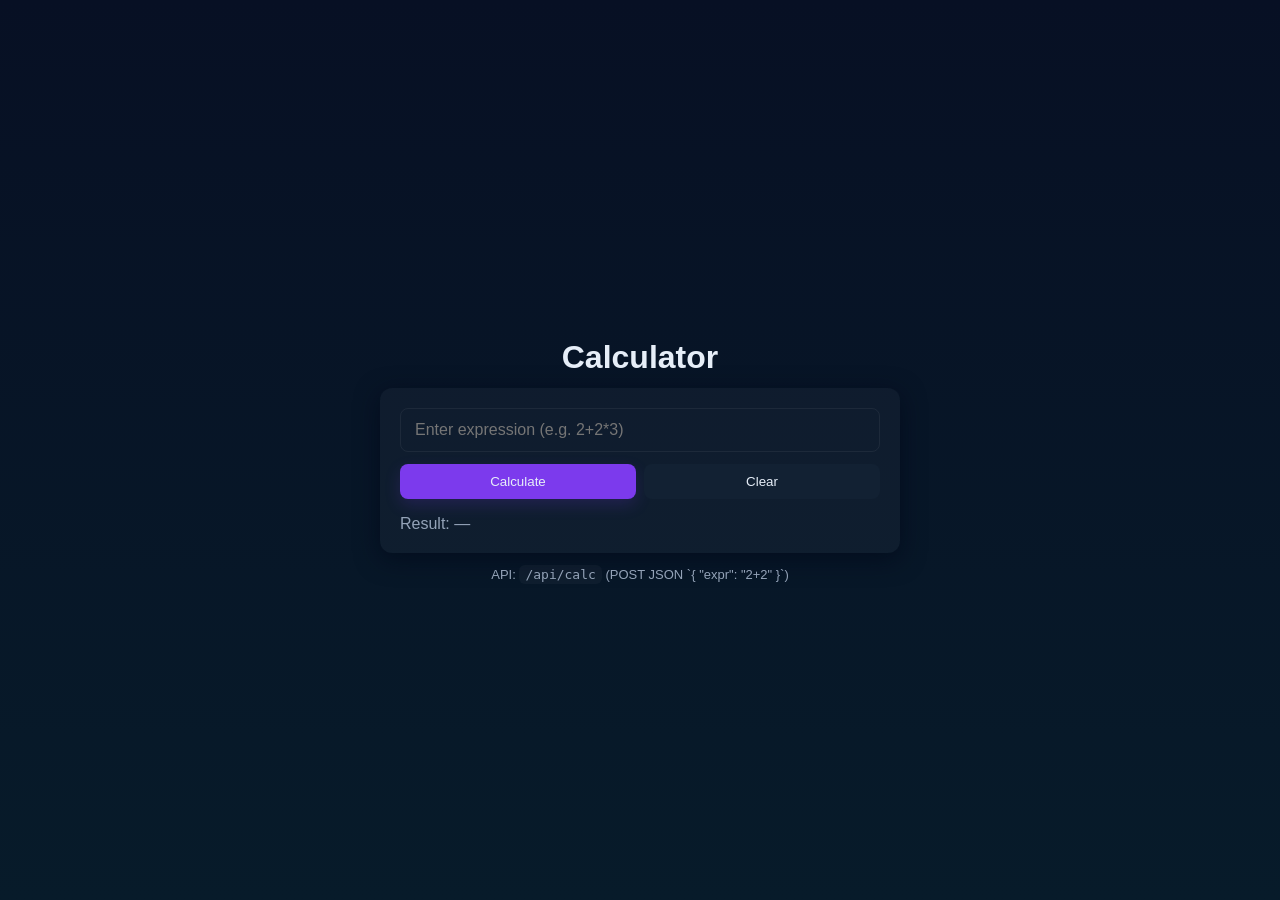
<file: static/index.html>
<!doctype html>
<html lang="en">
  <head>
    <meta charset="utf-8" />
    <meta name="viewport" content="width=device-width,initial-scale=1" />
    <title>Calculator</title>
    <link rel="stylesheet" href="/static/style.css" />
  </head>
  <body>
    <main class="container">
      <h1>Calculator</h1>
      <div class="card">
        <input id="expr" class="input" placeholder="Enter expression (e.g. 2+2*3)" />
        <div class="row">
          <button id="calcBtn" class="btn primary">Calculate</button>
          <button id="clearBtn" class="btn">Clear</button>
        </div>
        <div id="result" class="result">Result: —</div>
      </div>
      <footer class="footer">API: <code>/api/calc</code> (POST JSON `{ "expr": "2+2" }`)</footer>
    </main>
    <script src="/static/app.js"></script>
  </body>
</html>
</file>
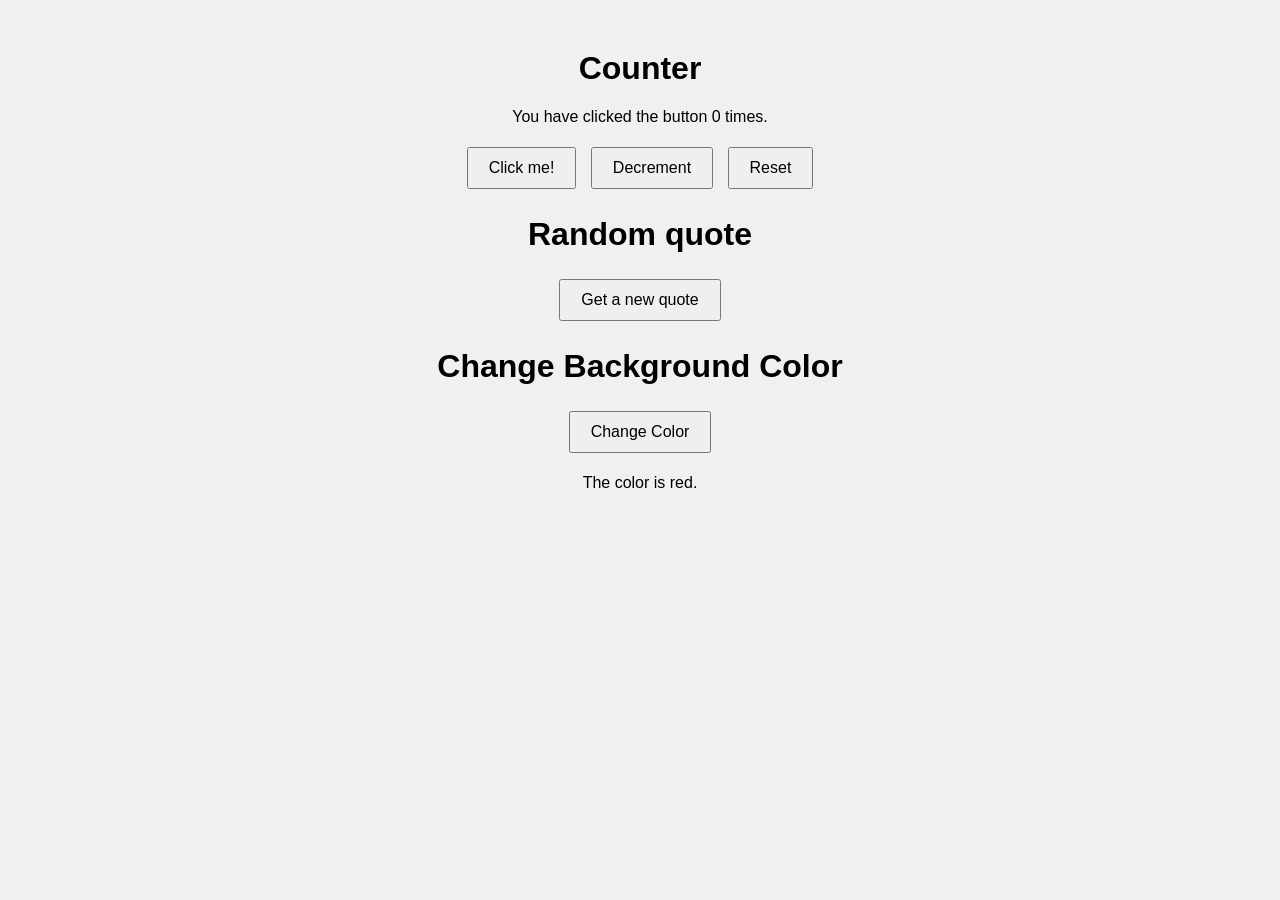
<file: counter.html>
<!DOCTYPE html>
<html lang="en">
<head>
    <meta charset="UTF-8">
    <meta name="viewport" content="width=device-width, initial-scale=1.0">
    <title>Counter</title>
</head>
<body>
    <h1>Counter</h1>
    <p>You have clicked the button <span id="count">0</span> times.</p>
    <button id="increment">Click me!</button>
    <button id="decrement">Decrement</button>
    <button id="reset">Reset</button>

    <h1>Random quote</h1>
    <button id="new-quote">Get a new quote</button>
    <p id="quote"></p>

    <h1>Change Background Color</h1>
    <button id="change-color">Change Color</button>
    <p id="color-text">The color is <span id="current-color">red</span>.</p>

    <style>
        body {
            font-family: Arial, sans-serif;
            text-align: center;
            margin-top: 50px;
            background-color: #f0f0f0;
        }
        button {
            padding: 10px 20px;
            font-size: 16px;
            margin: 5px;
        }
        #quote {
            font-style: italic;
            margin-top: 20px;
        }           
    </style>

    <script>
        let count = 0;
        let colors = ['red', 'green', 'blue', 'orange', 'purple'];
        const incrementButton = document.getElementById('increment');
        const decrementButton = document.getElementById('decrement');
        const resetButton = document.getElementById('reset');
        const countElement = document.getElementById('count');
        const changeColorButton = document.getElementById('change-color');
        const colorTextElement = document.getElementById('color-text');
        const currentColorElement = document.getElementById('current-color');
        const newQuoteButton = document.getElementById('new-quote');
        incrementButton.addEventListener('click', () => {
            count++;
            countElement.textContent = count;
        });

        decrementButton.addEventListener('click', () => {
            count--;
            countElement.textContent = count;
        });

        resetButton.addEventListener('click', () => {
            count = 0;
            countElement.textContent = count;
        });

        changeColorButton.addEventListener('click', () => {
            const Color = colors[Math.floor(Math.random() * colors.length)];
            currentColorElement.textContent = Color;
            document.body.style.backgroundColor = Color;
        });

        newQuoteButton.addEventListener('click', () => {
            const quotes = [
                "The only way to do great work is to love what you do.",
                "Innovation distinguishes between a leader and a follower.",
                "Your time is limited, don't waste it living someone else's life."
            ];
            const randomQuote = quotes[Math.floor(Math.random() * quotes.length)];
            document.getElementById('quote').textContent = randomQuote;
        });
    </script>
</body>
</html>
</file>
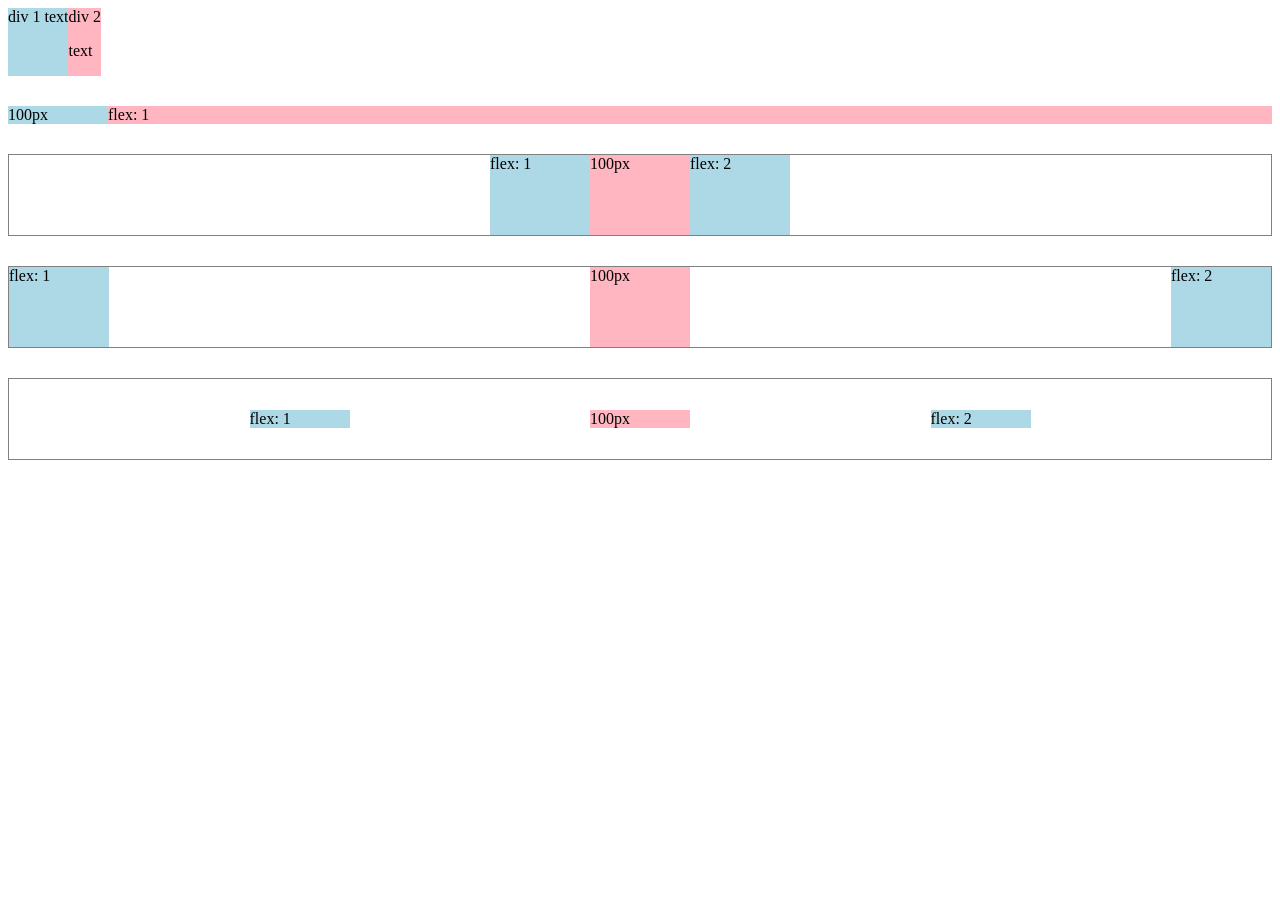
<file: flexbox.html>
<!DOCTYPE html>
<html>
    <head>
        <title>Flexbox</title>
    </head>
    <body>
        <div style="
            display: flex;
            flex-direction: row;
            ">
            <div style="
                background-color:lightblue;
                ">div 1 text</div>
            <div style="
                background-color:lightpink;
                ">div 2
                <p>text</p></div>
        </div>

        <div style="
            margin-top: 30px;
            display: flex;
            flex-direction: row;
            ">
            <div style="
                background-color:lightblue;
                width: 100px;
                ">100px</div>
            <div style="
                background-color:lightpink;
                flex: 1;
                ">flex: 1</div>
        </div>

        <div style="
            margin-top: 30px;
            display: flex;
            flex-direction: row;
            justify-content: center;
            border-color: gray;
            border-width: 1px;
            border-style: solid;
            height: 80px;
           ">
           <div style="
                background-color:lightblue;
                width: 100px;
                ">flex: 1</div>
            <div style="
                background-color:lightpink;
                width: 100px;
                ">100px</div>
            <div style="
                background-color:lightblue;
                width: 100px;
                ">flex: 2</div>
        </div>

        <div style="
            margin-top: 30px;
            display: flex;
            flex-direction: row;
            justify-content: space-between;
            border-color: gray;
            border-width: 1px;
            border-style: solid;
            height: 80px;
           ">
           <div style="
                background-color:lightblue;
                width: 100px;
                ">flex: 1</div>
            <div style="
                background-color:lightpink;
                width: 100px;
                ">100px</div>
            <div style="
                background-color:lightblue;
                width: 100px;
                ">flex: 2</div>
        </div>
        
        <div style="
            margin-top: 30px;
            display: flex;
            flex-direction: row;
            justify-content: space-evenly;
            align-items: center;
            border-color: gray;
            border-width: 1px;
            border-style: solid;
            height: 80px;
           ">
           <div style="
                background-color:lightblue;
                width: 100px;
                ">flex: 1</div>
            <div style="
                background-color:lightpink;
                width: 100px;
                ">100px</div>
            <div style="
                background-color:lightblue;
                width: 100px;
                ">flex: 2</div>
        </div>       
    </body>
</html>
</file>
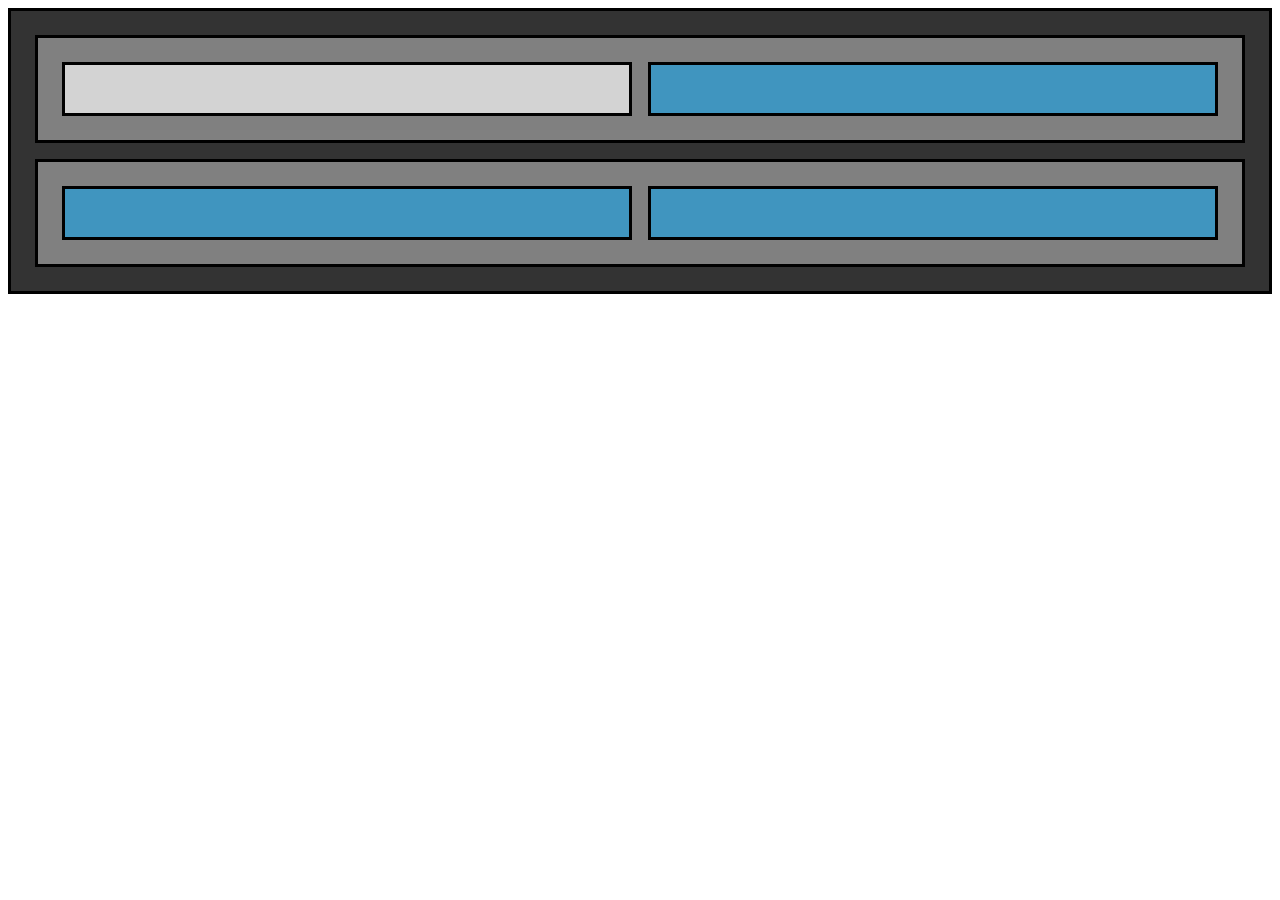
<file: index1.html>
<!DOCTYPE html>
<html lang="en">
  <head>
    <title>DOM Traversal</title>
    <style>
      body {
        margin: 0;
      }

      div {
        display: flex;
        margin: .5rem;
        padding: 1rem;
        border: 3px solid black;
        min-height: 1rem;
        flex-grow: 1;
      }

      .grandparent {
        background-color: hsl(0, 50%, 50%);
        flex-direction: column;
      }

      .parent {
        background-color: hsl(100, 50%, 50%);
      }

      .child {
        background-color: hsl(200, 50%, 50%);
      }
    </style>
    <script src="script1.js" defer></script>
  </head>
  <body>
    <div class="grandparent" id="grandparent-id">
      <div class="parent">
        <div class="child"></div>
        <div class="child"></div>
      </div>
      <div class="parent">
        <div class="child"></div>
        <div class="child"></div>
      </div>
    </div>
</html>
</file>
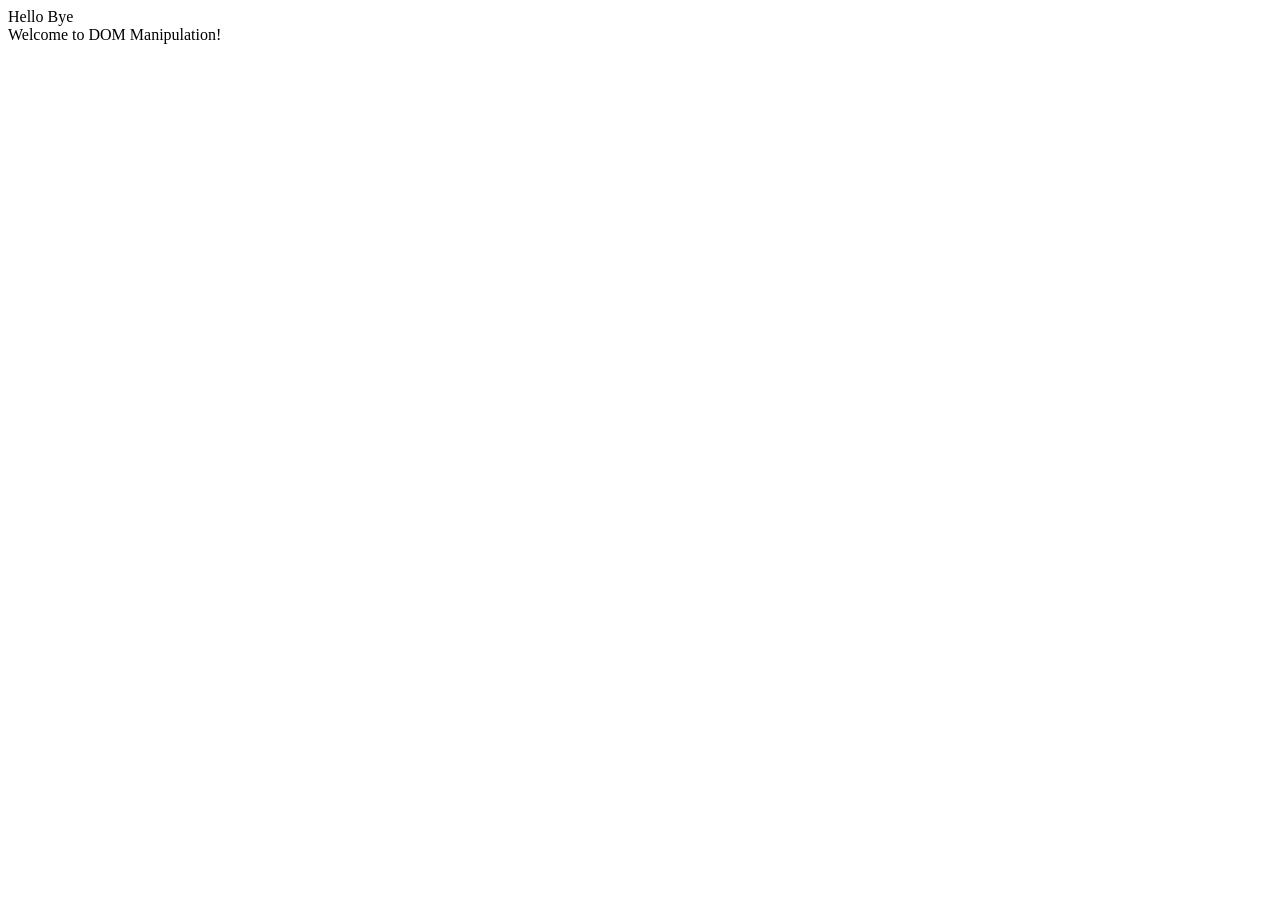
<file: script.html>
<!DOCTYPE html>
<html lang="en">
<head>
  <title>DOM Manipulation</title>
  <script src="script.js" defer></script>
</head>
<body>
  <div>
    <span>Hello</span>
    <span>Bye</span>
  </div>
</body>
</html>
</file>
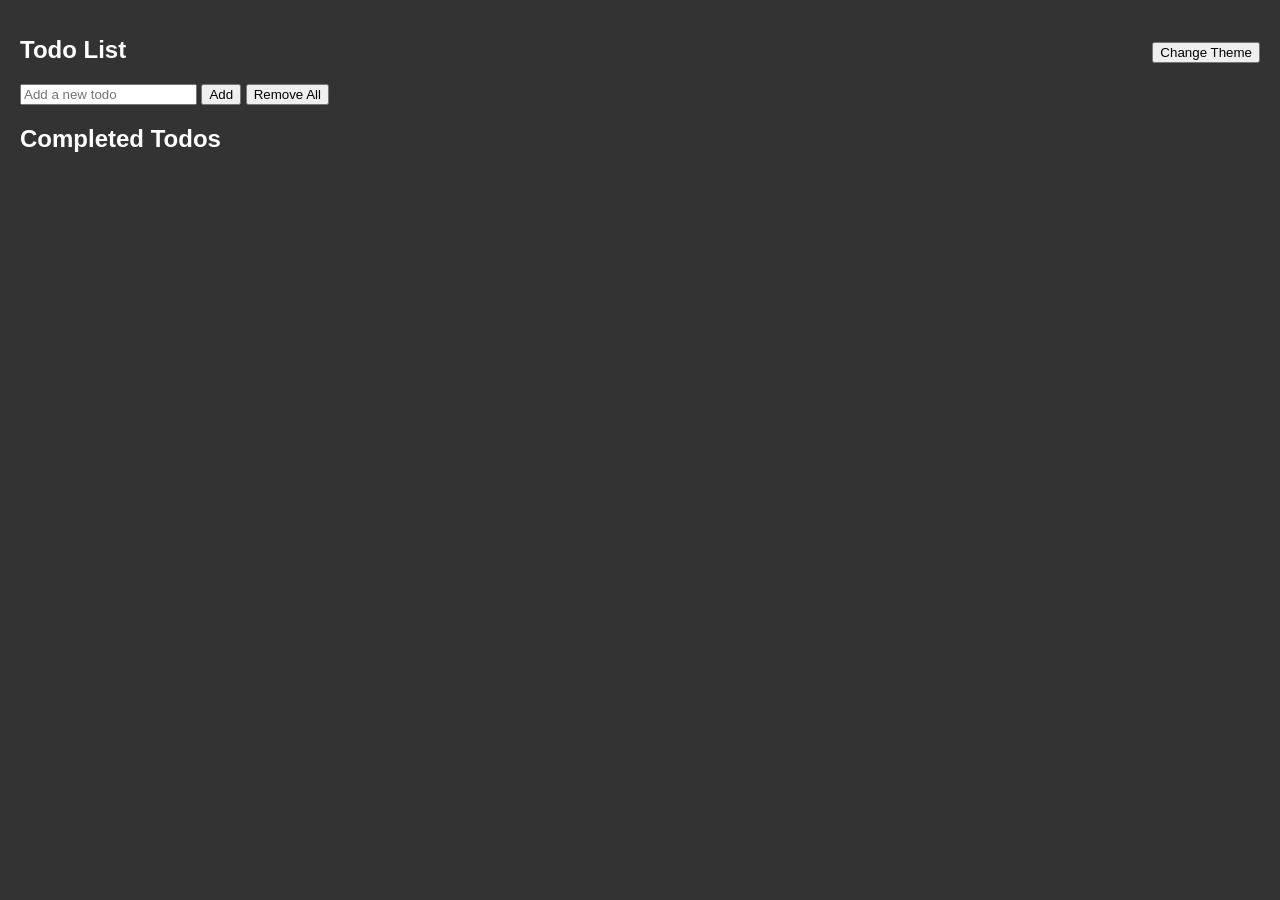
<file: todo-index.html>
<!DOCTYPE html>
<html lang="en">
<head>
  <title>Todo List</title>

  <style>
    body {
      font-family: Arial, sans-serif;
      margin: 20px;
      background-color: #333;
      color: #fff;
    }

    #app {
      display: flex;
      justify-content: space-between;
      align-items: center;
    }

    #todo-title {
      font-size: 24px;
      margin-bottom: 20px;
    }

    #todo-bar {
      margin-bottom: 20px;
    }

    .todo-item {
      display: flex;
      align-items: center;
      margin-bottom: 10px;
      gap: 10px;
    }

    .todo-item span {
      flex-grow: 1;
    }

    .completed {
      text-decoration: line-through;
      color: gray;
    }
  </style>

  <script src="todo-list.js" defer></script>
</head>

<body>

  <div id="app">
    <h1 id="todo-title">Todo List</h1>
    <button id="changetheme">Change Theme</button>
  </div>

  <div id="todo-bar">
    <input type="text" id="new-todo" placeholder="Add a new todo">
    <button id="add-todo">Add</button>
    <button id="remove-all-todo">Remove All</button>
  </div>

  <div id="todo-list"></div>

  <div id="completed">
    <h2>Completed Todos</h2>
    <div id="completed-todos"></div>
  </div>

</body>
</html>
</file>
<file: static/style.css>
:root{--bg:#0f1724;--card:#0b1220;--muted:#94a3b8;--accent:#7c3aed;--text:#e6eef8}
*{box-sizing:border-box}body{margin:0;font-family:Inter,Segoe UI,Roboto,Arial;background:linear-gradient(180deg,#071024 0%,#071B2A 100%);color:var(--text);min-height:100vh;display:flex;align-items:center;justify-content:center;padding:24px}
.container{width:100%;max-width:520px}
h1{text-align:center;margin-bottom:12px;font-weight:600}
.card{background:rgba(255,255,255,0.03);padding:20px;border-radius:12px;box-shadow:0 6px 24px rgba(2,6,23,0.6)}
.input{width:100%;padding:12px 14px;border-radius:8px;border:1px solid rgba(255,255,255,0.06);background:transparent;color:var(--text);font-size:16px}
.row{display:flex;gap:8px;margin-top:12px}
.btn{flex:1;padding:10px 12px;border-radius:8px;border:none;cursor:pointer;background:#122133;color:var(--text)}
.btn.primary{background:var(--accent);box-shadow:0 6px 16px rgba(124,58,237,0.18)}
.result{margin-top:16px;color:var(--muted)}
.footer{margin-top:14px;text-align:center;color:var(--muted);font-size:13px}
code{background:rgba(255,255,255,0.03);padding:2px 6px;border-radius:6px}
</file>
